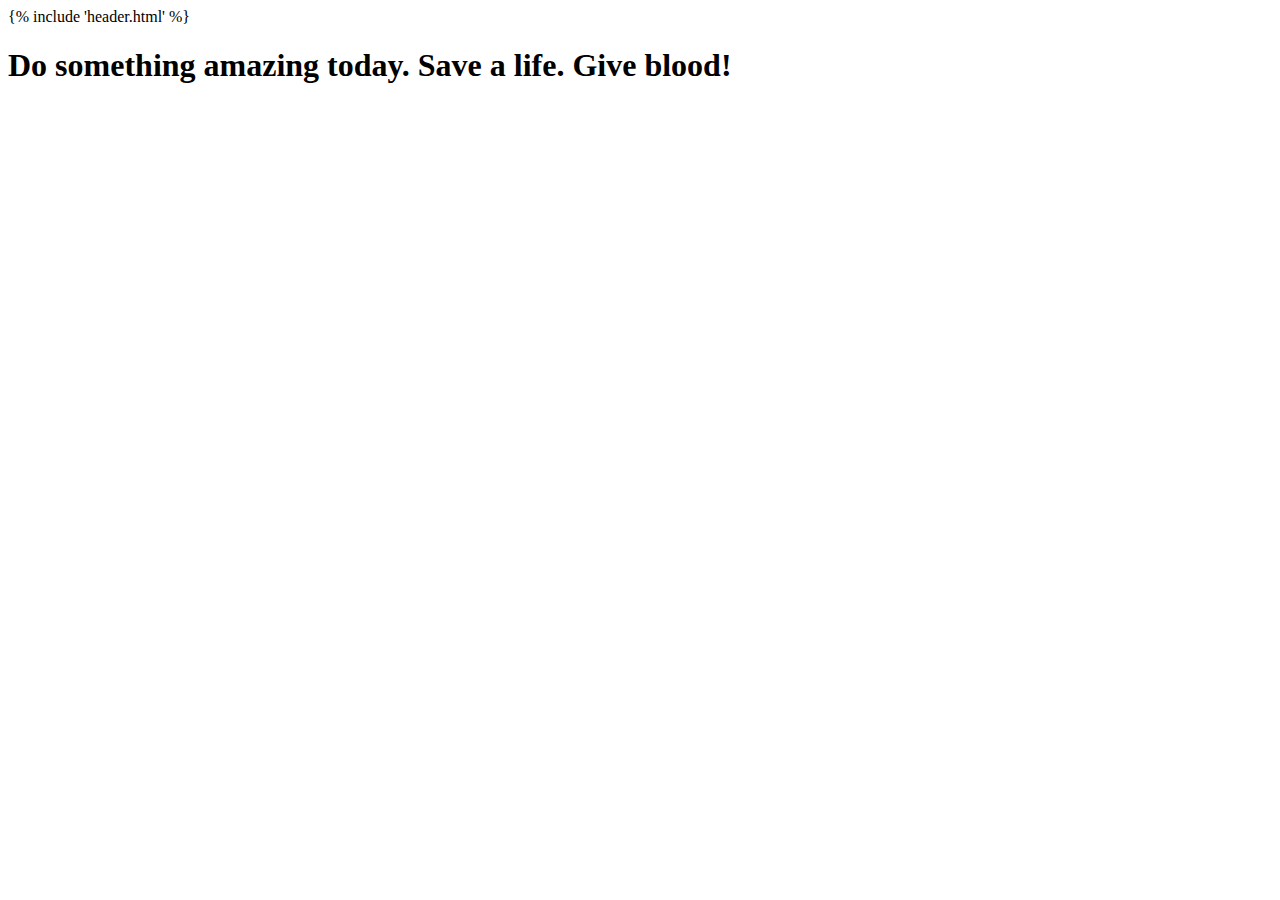
<file: templates/index.html>
{% include 'header.html' %}

<body>


<div class="container-fluid homeImage animate__animated animate__fadeIn">

 <div class="row col-lg-6 text-center homeText">
  <h1 >Do something amazing today. Save a life. Give blood!</h1><br></h5>
</div>
</div>


</body>
</file>
